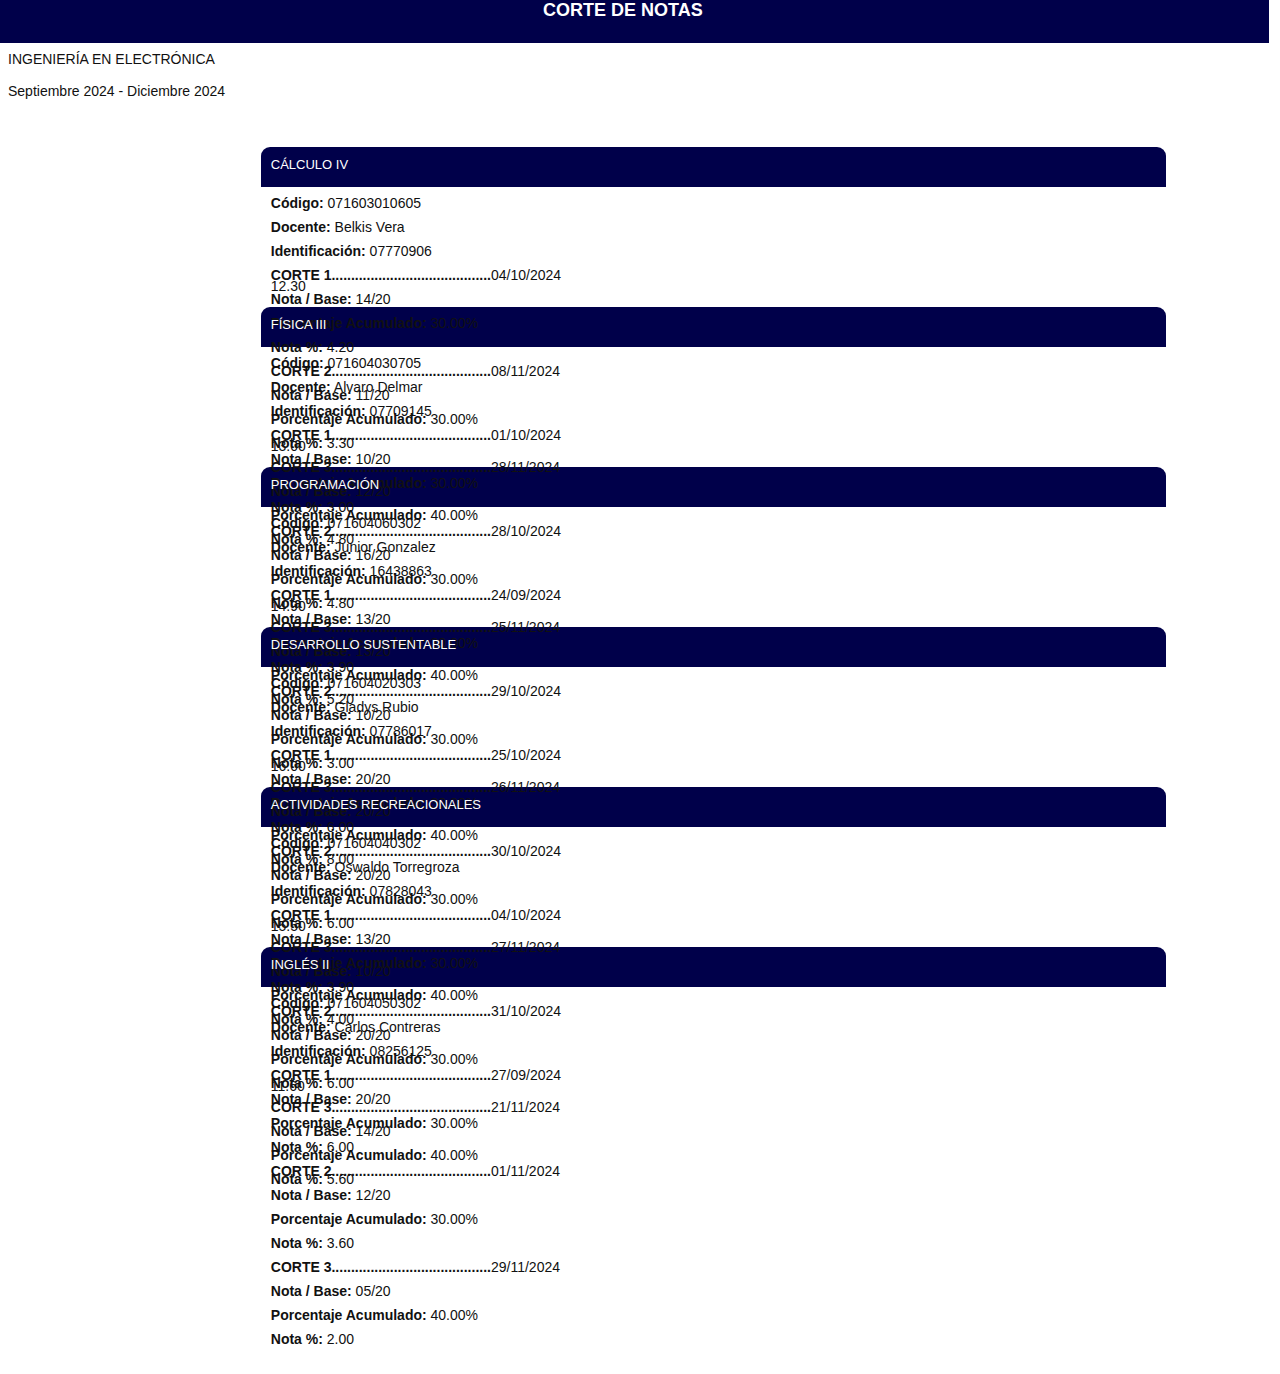
<file: index.html>
<!DOCTYPE html>
<html>
<head>
    <title>URBE</title>
    <link rel="stylesheet" href="styles.css">
    <meta name="viewport" content="width=device-width, user-scalable=no, initial-scale=1.0, maximun-scale=1.0, minimun-scale=1.0">
</head>
<body>
    <div class="title">
        <h1>CORTE DE NOTAS</h1>
    </div>
<div class="contenedor">
    <div class="cajaS">
        <p class="textS">INGENIERÍA EN ELECTRÓNICA<p/>
    </div>
    <div class="cajaS">
        <p class="textS">Septiembre 2024 - Diciembre 2024<p/>
    </div>
    <div class="cajaA">
        <h2 class="titulo">CÁLCULO IV</h2>
        <h2 class="descripcion">SECCIÓN: O411</h2>
        <H3 class="aaa">Ver menos</H3>
        <div class="circulo">
            <p class="nota">12.30</p>
        </div>
    </div>
    <div class="cajaB">
        <p><strong>Código:</strong> 071603010605</p>
        <p><strong>Docente:</strong> Belkis Vera</p>
        <p><strong>Identificación:</strong> 07770906</p>
        <div class="corte">
            <p class="ncorte"><strong>CORTE 1</strong><strong class="B">.........................................</strong>04/10/2024</p>
        </div>
        <p><strong>Nota / Base:</strong> 14/20</p>
        <p><strong>Porcentaje Acumulado:</strong> 30.00%</p>
        <p><strong>Nota %:</strong> 4.20</p>
        <div class="corte">
            <p class="ncorte"><strong>CORTE 2</strong><strong class="B">.........................................</strong>08/11/2024</p>
        </div>
        <p><strong>Nota / Base:</strong> 11/20</p>
        <p><strong>Porcentaje Acumulado:</strong> 30.00%</p>
        <p><strong>Nota %:</strong> 3.30</p>
        <div class="corte">
            <p class="ncorte"><strong>CORTE 3</strong><strong class="B">.........................................</strong>28/11/2024</p>
        </div>
        <p><strong>Nota / Base:</strong> 12/20</p>
        <p><strong>Porcentaje Acumulado:</strong> 40.00%</p>
        <p><strong>Nota %:</strong> 4.80</p>
    </div>
    <div class="cajaA">
        <h2 class="titulo">FÍSICA III</h2>
        <h2 class="descripcion">SECCIÓN: O411</h2>
        <H3 class="aaa">Ver menos</H3>
        <div class="circulo">
            <p class="nota">13.00</p>
        </div>
    </div>
    <div class="cajaB">
        <p><strong>Código:</strong> 071604030705</p>
        <p><strong>Docente:</strong> Alvaro Delmar</p>
        <p><strong>Identificación:</strong> 07709145</p>
        <div class="corte">
            <p class="ncorte"><strong>CORTE 1</strong><strong class="B">.........................................</strong>01/10/2024</p>
        </div>
        <p><strong>Nota / Base:</strong> 10/20</p>
        <p><strong>Porcentaje Acumulado:</strong> 30.00%</p>
        <p><strong>Nota %:</strong> 3.00</p>
        <div class="corte">
            <p class="ncorte"><strong>CORTE 2</strong><strong class="B">.........................................</strong>28/10/2024</p>
        </div>
        <p><strong>Nota / Base:</strong> 16/20</p>
        <p><strong>Porcentaje Acumulado:</strong> 30.00%</p>
        <p><strong>Nota %:</strong> 4.80</p>
        <div class="corte">
            <p class="ncorte"><strong>CORTE 3</strong><strong class="B">.........................................</strong>25/11/2024</p>
        </div>
        <p><strong>Nota / Base:</strong> 13/20</p>
        <p><strong>Porcentaje Acumulado:</strong> 40.00%</p>
        <p><strong>Nota %:</strong> 5.20</p>
    </div>
    <div class="cajaA">
        <h2 class="titulo">PROGRAMACIÓN</h2>
        <h2 class="descripcion">SECCIÓN: O411</h2>
        <H3 class="aaa">Ver menos</H3>
        <div class="circulo">
            <p class="nota">14.90</p>
        </div>
    </div>
    <div class="cajaB">
        <p><strong>Código:</strong> 071604060302</p>
        <p><strong>Docente:</strong> Junior Gonzalez</p>
        <p><strong>Identificación:</strong> 16438863</p>
        <div class="corte">
            <p class="ncorte"><strong>CORTE 1</strong><strong class="B">.........................................</strong>24/09/2024</p>
        </div>
        <p><strong>Nota / Base:</strong> 13/20</p>
        <p><strong>Porcentaje Acumulado:</strong> 30.00%</p>
        <p><strong>Nota %:</strong> 3.90</p>
        <div class="corte">
            <p class="ncorte"><strong>CORTE 2</strong><strong class="B">.........................................</strong>29/10/2024</p>
        </div>
        <p><strong>Nota / Base:</strong> 10/20</p>
        <p><strong>Porcentaje Acumulado:</strong> 30.00%</p>
        <p><strong>Nota %:</strong> 3.00</p>
        <div class="corte">
            <p class="ncorte"><strong>CORTE 3</strong><strong class="B">.........................................</strong>26/11/2024</p>
        </div>
        <p><strong>Nota / Base:</strong> 20/20</p>
        <p><strong>Porcentaje Acumulado:</strong> 40.00%</p>
        <p><strong>Nota %:</strong> 8.00</p>
    </div>
    <div class="cajaA">
        <h2 class="titulo">DESARROLLO SUSTENTABLE</h2>
        <h2 class="descripcion">SECCIÓN: S511</h2>
        <H3 class="aaa">Ver menos</H3>
        <div class="circulo">
            <p class="nota">16.00</p>
        </div>
    </div>
    <div class="cajaB">
        <p><strong>Código:</strong> 071604020303</p>
        <p><strong>Docente:</strong> Gladys Rubio</p>
        <p><strong>Identificación:</strong> 07786017</p>
        <div class="corte">
            <p class="ncorte"><strong>CORTE 1</strong><strong class="B">.........................................</strong>25/10/2024</p>
        </div>
        <p><strong>Nota / Base:</strong> 20/20</p>
        <p><strong>Porcentaje Acumulado:</strong> 30.00%</p>
        <p><strong>Nota %:</strong> 6.00</p>
        <div class="corte">
            <p class="ncorte"><strong>CORTE 2</strong><strong class="B">.........................................</strong>30/10/2024</p>
        </div>
        <p><strong>Nota / Base:</strong> 20/20</p>
        <p><strong>Porcentaje Acumulado:</strong> 30.00%</p>
        <p><strong>Nota %:</strong> 6.00</p>
        <div class="corte">
            <p class="ncorte"><strong>CORTE 3</strong><strong class="B">.........................................</strong>27/11/2024</p>
        </div>
        <p><strong>Nota / Base:</strong> 10/20</p>
        <p><strong>Porcentaje Acumulado:</strong> 40.00%</p>
        <p><strong>Nota %:</strong> 4.00</p>
    </div>
    <div class="cajaA">
        <h2 class="titulo">ACTIVIDADES RECREACIONALES</h2>
        <h2 class="descripcion">SECCIÓN: D-211</h2>
        <H3 class="aaa">Ver menos</H3>
        <div class="circulo">
            <p class="nota">15.50</p>
        </div>
    </div>
    <div class="cajaB">
        <p><strong>Código:</strong> 071604040302</p>
        <p><strong>Docente:</strong> Oswaldo Torregroza</p>
        <p><strong>Identificación:</strong> 07828043</p>
        <div class="corte">
            <p class="ncorte"><strong>CORTE 1</strong><strong class="B">.........................................</strong>04/10/2024</p>
        </div>
        <p><strong>Nota / Base:</strong> 13/20</p>
        <p><strong>Porcentaje Acumulado:</strong> 30.00%</p>
        <p><strong>Nota %:</strong> 3.90</p>
        <div class="corte">
            <p class="ncorte"><strong>CORTE 2</strong><strong class="B">.........................................</strong>31/10/2024</p>
        </div>
        <p><strong>Nota / Base:</strong> 20/20</p>
        <p><strong>Porcentaje Acumulado:</strong> 30.00%</p>
        <p><strong>Nota %:</strong> 6.00</p>
        <div class="corte">
            <p class="ncorte"><strong>CORTE 3</strong><strong class="B">.........................................</strong>21/11/2024</p>
        </div>
        <p><strong>Nota / Base:</strong> 14/20</p>
        <p><strong>Porcentaje Acumulado:</strong> 40.00%</p>
        <p><strong>Nota %:</strong> 5.60</p>
    </div>
    <div class="cajaA">
        <h2 class="titulo">INGLÉS II</h2>
        <h2 class="descripcion">SECCIÓN: D411</h2>
        <H3 class="aaa">Ver menos</H3>
        <div class="circulo">
            <p class="nota">11.60</p>
        </div>
    </div>
    <div class="cajaB">
        <p><strong>Código:</strong> 071604050302</p>
        <p><strong>Docente:</strong> Carlos Contreras</p>
        <p><strong>Identificación:</strong> 08256125</p>
        <div class="corte">
            <p class="ncorte"><strong>CORTE 1</strong><strong class="B">.........................................</strong>27/09/2024</p>
        </div>
        <p><strong>Nota / Base:</strong> 20/20</p>
        <p><strong>Porcentaje Acumulado:</strong> 30.00%</p>
        <p><strong>Nota %:</strong> 6.00</p>
        <div class="corte">
            <p class="ncorte"><strong>CORTE 2</strong><strong class="B">.........................................</strong>01/11/2024</p>
        </div>
        <p><strong>Nota / Base:</strong> 12/20</p>
        <p><strong>Porcentaje Acumulado:</strong> 30.00%</p>
        <p><strong>Nota %:</strong> 3.60</p>
        <div class="corte">
            <p class="ncorte"><strong>CORTE 3</strong><strong class="B">.........................................</strong>29/11/2024</p>
        </div>
        <p><strong>Nota / Base:</strong> 05/20</p>
        <p><strong>Porcentaje Acumulado:</strong> 40.00%</p>
        <p><strong>Nota %:</strong> 2.00</p>
    </div>
</div>
</body>
</html>
</file>
<file: styles.css>
body {
    background-color: #fff;
    font-family: sans-serif;
    color: white;
}

.cajaA {
    background: #00004a;
    text-align: center;
    width: 70%;
    height: 20px;
    margin-left: 20%;
    margin-top: 30px;
    padding: 10px 10px;
    border-top-left-radius: 9px;
    border-top-right-radius: 9px;
}

.titulo {
    margin: 0;
    text-align: left;
    font-size: 13px;
    font-weight: 400;
}

.cajaB {
    background: #fff;
    text-align: center;
    width: 70%;
    height: 70px;
    margin-left: 20%;
    padding: 10px 10px;
    border-bottom-left-radius: 9px;
    border-bottom-right-radius: 9px;
}

p {
    color: #111;
    text-align: left;
    margin: 0;
    margin-top: -2px;
    font-size: 14px;
    padding-bottom: 10px;
}

.title {
    background: #00004a;
    margin-bottom: 10px;
    margin-top: -2%;
    margin-left: -2.5%;
    margin-right: -2%;
    padding: 5px;
    height: 50px;
    width: 101.5%;
    text-align: center;
    font-size: 9px;
}

.contenedor{
    width: 100%;
    margin: 0;
}

.dias {
    background: #fff;
    color: #000;
    margin: 0;
    padding: 1px;
    height: 10px;
    width: 100%;
    text-align: center;
    font-size: 12px;
}

.bot1 {
    margin-left: 2%;
}

.bot2 {
    margin-left: 75%;
}

button {
    height: 38px;
    width: 38px;
    background-color: #fff;
    border-style: none;
}

img {
    width: 100%;
    height: 100%;
}

.img {
    width: 10%;
    height: 10%;
    margin: auto;
}

.no {
    text-align: center;
    margin-left: 25%;
    margin-right: 25%;
    margin-top: 10px;
}

.horas {
    margin-top: -100px;
    margin-right: 80%;
}

.hora {
    font-size: 12px;
    text-align: center;
}
</file>
